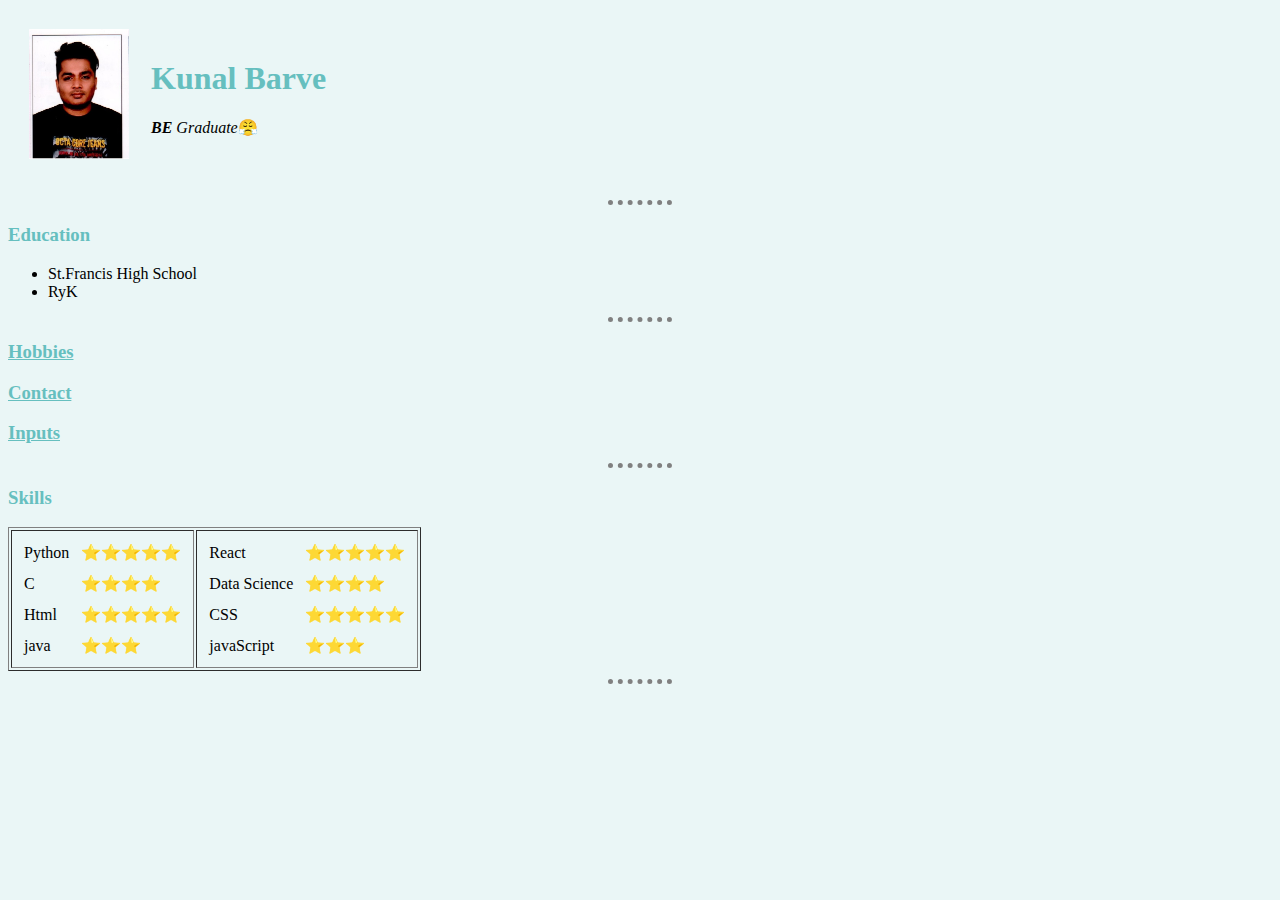
<file: index.html>
<!DOCTYPE html>
<html lang="en">
  <head>
    <meta charset="UTF-8" />
    <meta http-equiv="X-UA-Compatible" content="IE=edge" />
    <meta name="viewport" content="width=device-width, initial-scale=1.0" />
    <title>Bio</title>

    <link rel="stylesheet" href="css/styles.css" />
  </head>

  <body>
    <table cellspacing="20">
      <tr>
        <td>
          <img src="images/passport.jpg" alt="" width="100px" />
        </td>
        <td>
          <h1>Kunal Barve</h1>

          <p>
            <em><strong>BE</strong> Graduate</em>😤
          </p>
        </td>
      </tr>
    </table>

    <p></p>
    <hr size="3" />

    <h3>Education</h3>
    <ul>
      <li>St.Francis High School</li>
      <li>RyK</li>
    </ul>
    <hr />
    <h3><a href="hobbies.html">Hobbies</a></h3>
    <h3><a href="contanct.html">Contact</a></h3>

    <h3><a href="inputs.html">Inputs</a></h3>
    <hr />
    <h3>Skills</h3>

    <table border="1">
      <tr>
        <td>
          <table cellspacing="10">
            <tbody>
              <tr>
                <td>Python</td>
                <td>⭐⭐⭐⭐⭐</td>
              </tr>
              <tr>
                <td>C</td>
                <td>⭐⭐⭐⭐</td>
              </tr>
              <tr>
                <td>Html</td>
                <td>⭐⭐⭐⭐⭐</td>
              </tr>
              <tr>
                <td>java</td>
                <td>⭐⭐⭐</td>
              </tr>
            </tbody>
          </table>
        </td>
        <td>
          <table cellspacing="10">
            <tbody>
              <tr>
                <td>React</td>
                <td>⭐⭐⭐⭐⭐</td>
              </tr>
              <tr>
                <td>Data Science</td>
                <td>⭐⭐⭐⭐</td>
              </tr>
              <tr>
                <td>CSS</td>
                <td>⭐⭐⭐⭐⭐</td>
              </tr>
              <tr>
                <td>javaScript</td>
                <td>⭐⭐⭐</td>
              </tr>
            </tbody>
          </table>
        </td>
      </tr>
    </table>

    <hr />
  </body>
</html>
</file>
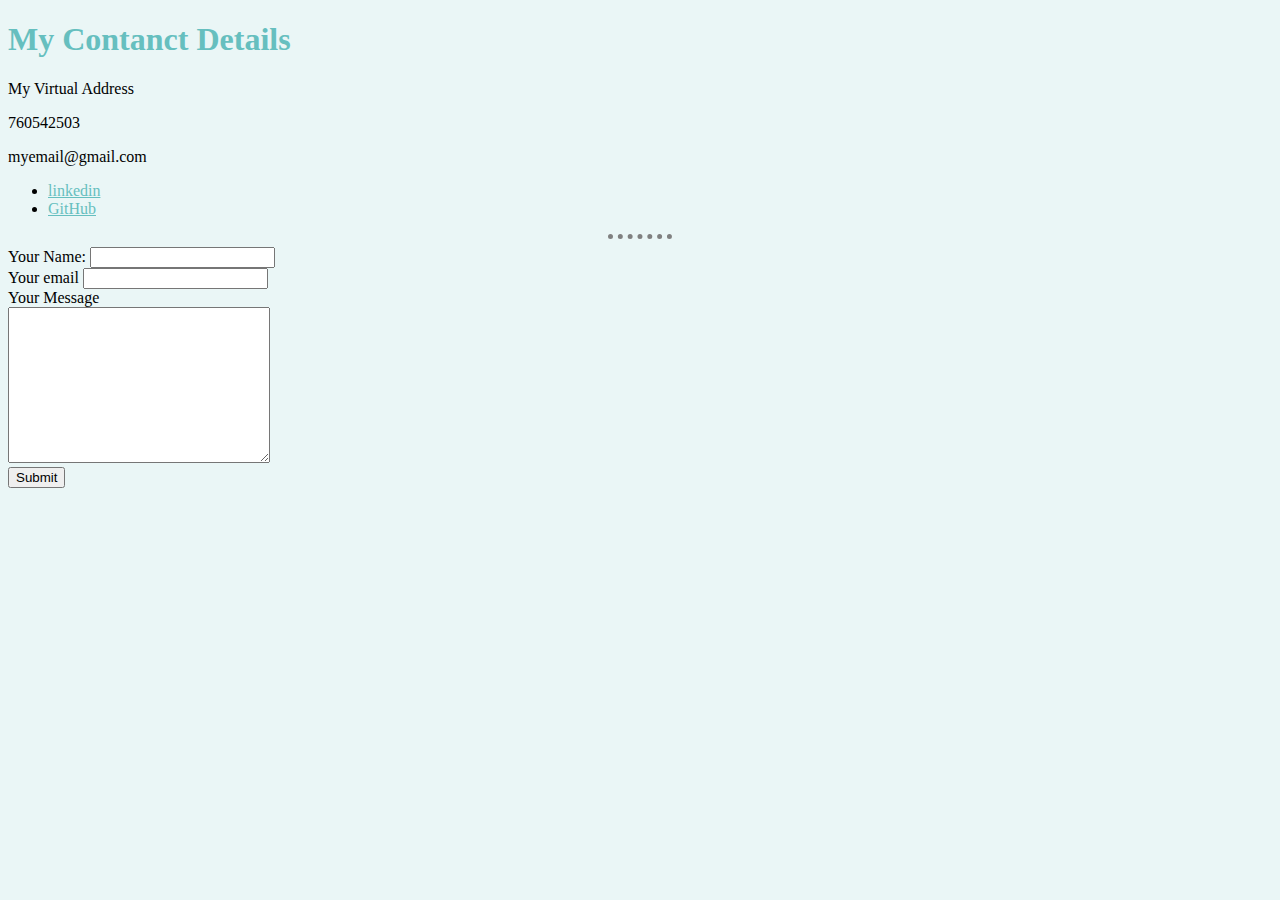
<file: contanct.html>
<!DOCTYPE html>
<html lang="en">
  <head>
    <meta charset="UTF-8" />
    <meta http-equiv="X-UA-Compatible" content="IE=edge" />
    <meta name="viewport" content="width=device-width, initial-scale=1.0" />
    <link rel="stylesheet" href="css/styles.css" />
    <title>Contact</title>
  </head>
  <body>
    <h1>My Contanct Details</h1>
    <p>My Virtual Address</p>
    <p>760542503</p>
    <p>myemail@gmail.com</p>
    <ul>
      <li>
        <a href="https://www.linkedin.com/in/kunal-barve-37259b17b/"
          >linkedin</a
        >
      </li>
      <li>
        <a href="https://github1s.com/kunal1383/Docker-Flaskapp">GitHub</a>
      </li>
    </ul>
    <hr />
    <form
      action="mailto:kbarvez4321@gmail.com"
      method="post"
      enctype="text/plain"
    >
      <label for="">Your Name:</label>
      <input type="text" name="yourName" id="" />

      <br />
      <label for="">Your email</label>
      <input type="email" name="yourEmail" id="" />
      <br />
      <label for="">Your Message</label>
      <br />
      <textarea name="yourMessage" id="" cols="30" rows="10"></textarea>
      <br />
      <input type="submit" />
    </form>
  </body>
</html>
</file>
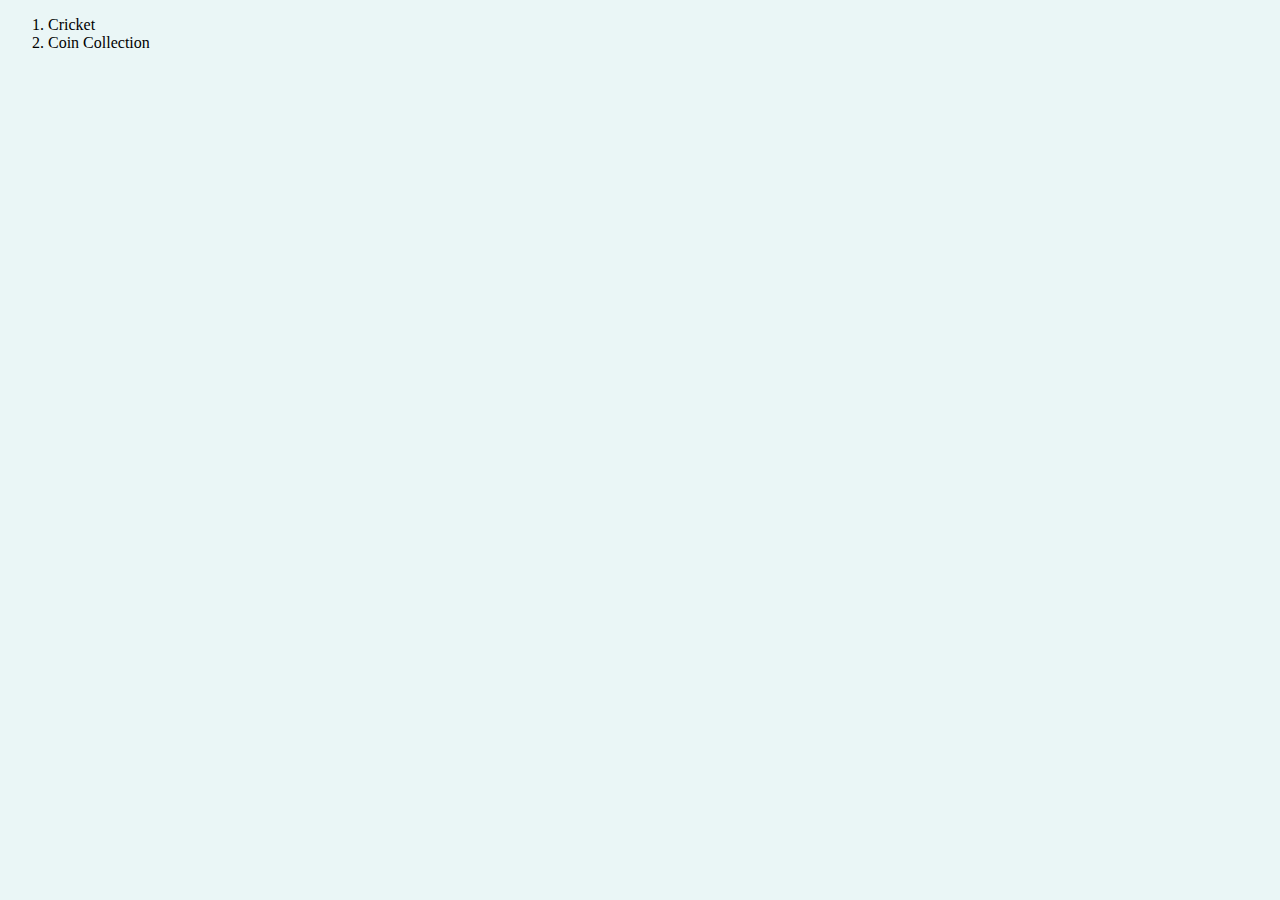
<file: hobbies.html>
<!DOCTYPE html>
<html lang="en">
  <head>
    <meta charset="UTF-8" />
    <meta http-equiv="X-UA-Compatible" content="IE=edge" />
    <meta name="viewport" content="width=device-width, initial-scale=1.0" />
    <link rel="stylesheet" href="css/styles.css" />
    <title>Hobbies</title>
  </head>
  <body>
    <ol>
      <li>Cricket</li>
      <li>Coin Collection</li>
    </ol>
  </body>
</html>
</file>
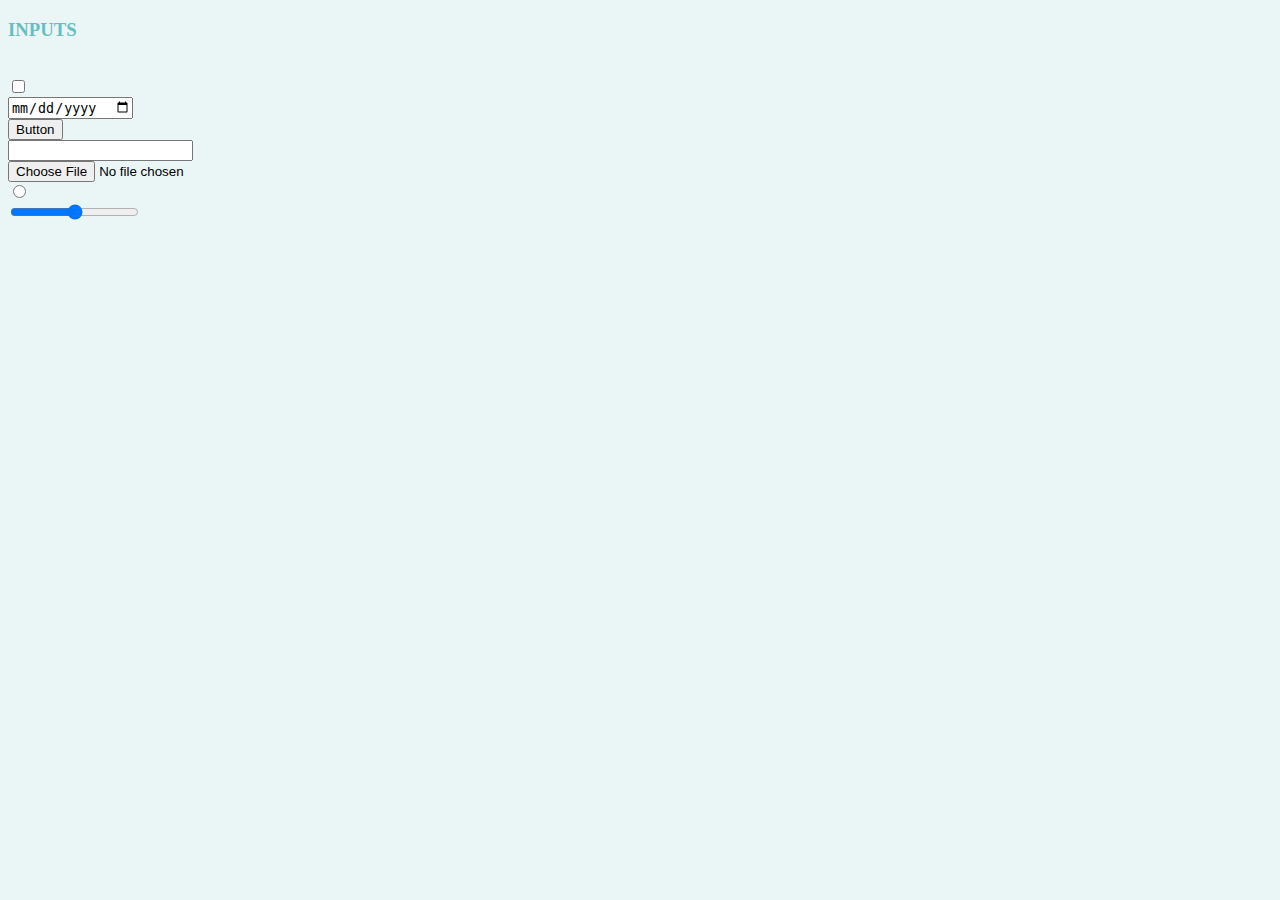
<file: inputs.html>
<!DOCTYPE html>
<html lang="en">
  <head>
    <meta charset="UTF-8" />
    <meta http-equiv="X-UA-Compatible" content="IE=edge" />
    <meta name="viewport" content="width=device-width, initial-scale=1.0" />
    <link rel="stylesheet" href="css/styles.css" />
    <title>Inputs</title>
  </head>
  <body>
    <form action="" method="post">
      <h3>INPUTS</h3>
      <br />
      <input type="checkbox" name="" id="" />
      <br />
      <input type="date" name="" id="" />
      <br />
      <input type="button" value="Button" />
      <br />
      <input type="datetime" name="" id="" />
      <br />
      <input type="file" name="" id="" />
      <br />
      <input type="radio" name="" id="" /><br />
      <input type="range" name="" id="" />
    </form>
  </body>
</html>
</file>
<file: css/styles.css>
body {
  background-color: #eaf6f6;
}
hr {
  border-style: none;

  border-top-style: dotted;
  border-color: gray;
  border-width: 5px;
  width: 5%;
}

a,
h1,
h3 {
  color: #66bfbf;
}
</file>
